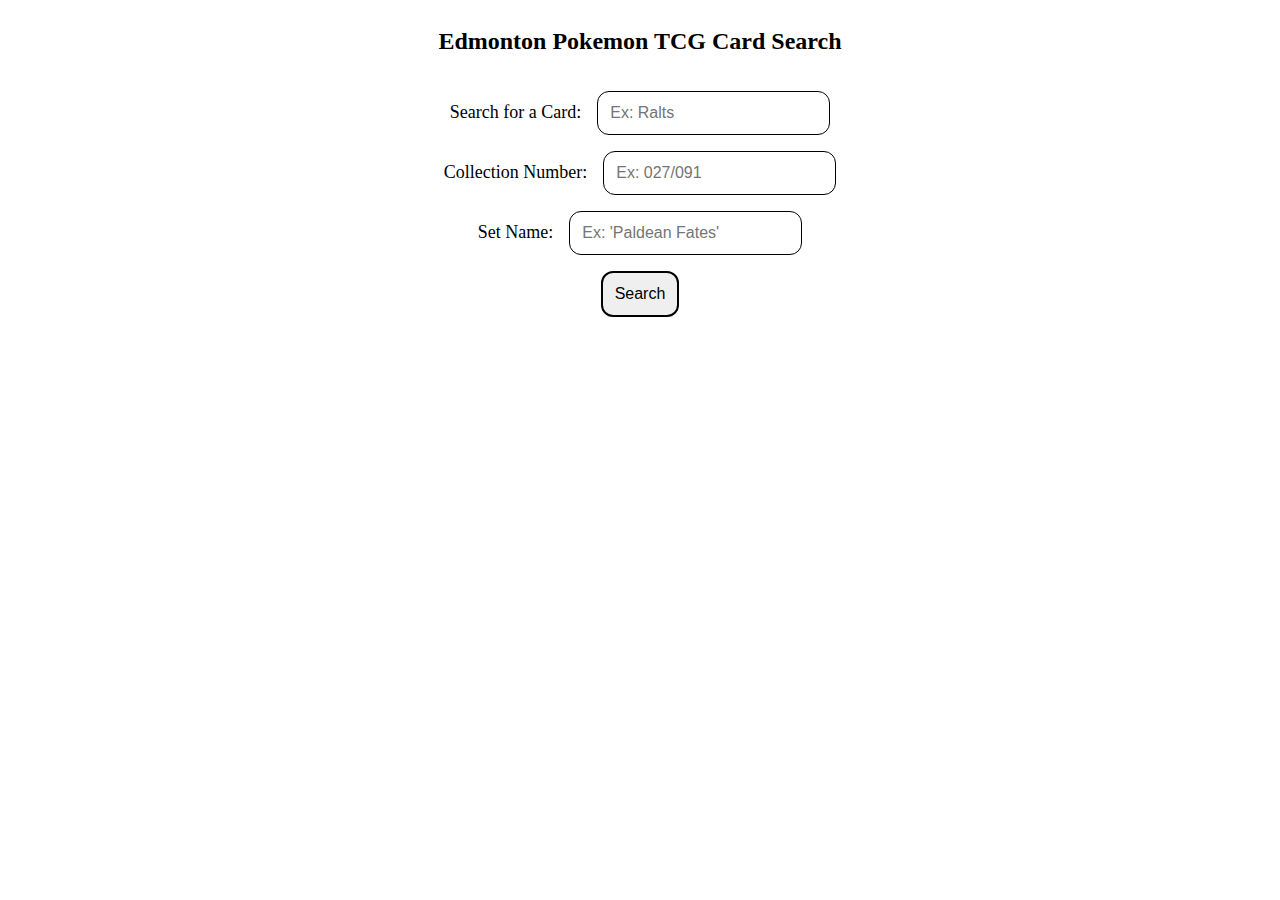
<file: index.html>
<!DOCTYPE html>
<html lang="en">
<head>
    <meta charset="UTF-8">
    <meta name="viewport" content="width=device-width, initial-scale=1.0">
    <title>Document</title>
    <link rel="stylesheet" href="./main.css">
    <script src="./main.js" defer></script>
</head>
<body>
    <h2 id="title">Edmonton Pokemon TCG Card Search</h2>


    <form action="" class="input-display">
        <div class="input-container">
            <label for="input-card-name">Search for a Card:</label>
            <input id="input-card-name" type="text" placeholder="Ex: Ralts" required>
        </div>
        <div class="input-container">
            <label for="input-collection-number">Collection Number:</label>
            <input type="text" id="input-collection-number" placeholder="Ex: 027/091">
        </div>
        <div class="input-container">
            <label for="input-set-name">Set Name:</label>
            <input id="input-set-name" type="text" placeholder="Ex: 'Paldean Fates'">
        </div>

        <button id="search-btn" type="submit">Search</button>
    </form>

</body>
</html>
</file>
<file: main.css>
body{
    display: flex;
    flex-direction: column;
    align-items: center;
}

.input-display{
    margin-top: 16px;
    margin-bottom: 12px;
    display: flex;
    flex-direction: column;
    align-items: center;
    gap: 16px;
    width: 600px;
}

.input-container{
    font-size: 18px;
    display: flex;
    align-items: center;
    justify-content: space-between;
    gap: 16px;
}

.input-container input{
    border-radius: 12px;
    box-shadow: none;
    border: 1px solid black;
    padding: 12px;
    font-size: 16px;
}

#search-btn{
    font-size: 16px;
    border: 2px solid black;
    padding: 12px;
    border-radius: 12px;
    box-shadow: none;
}
</file>
